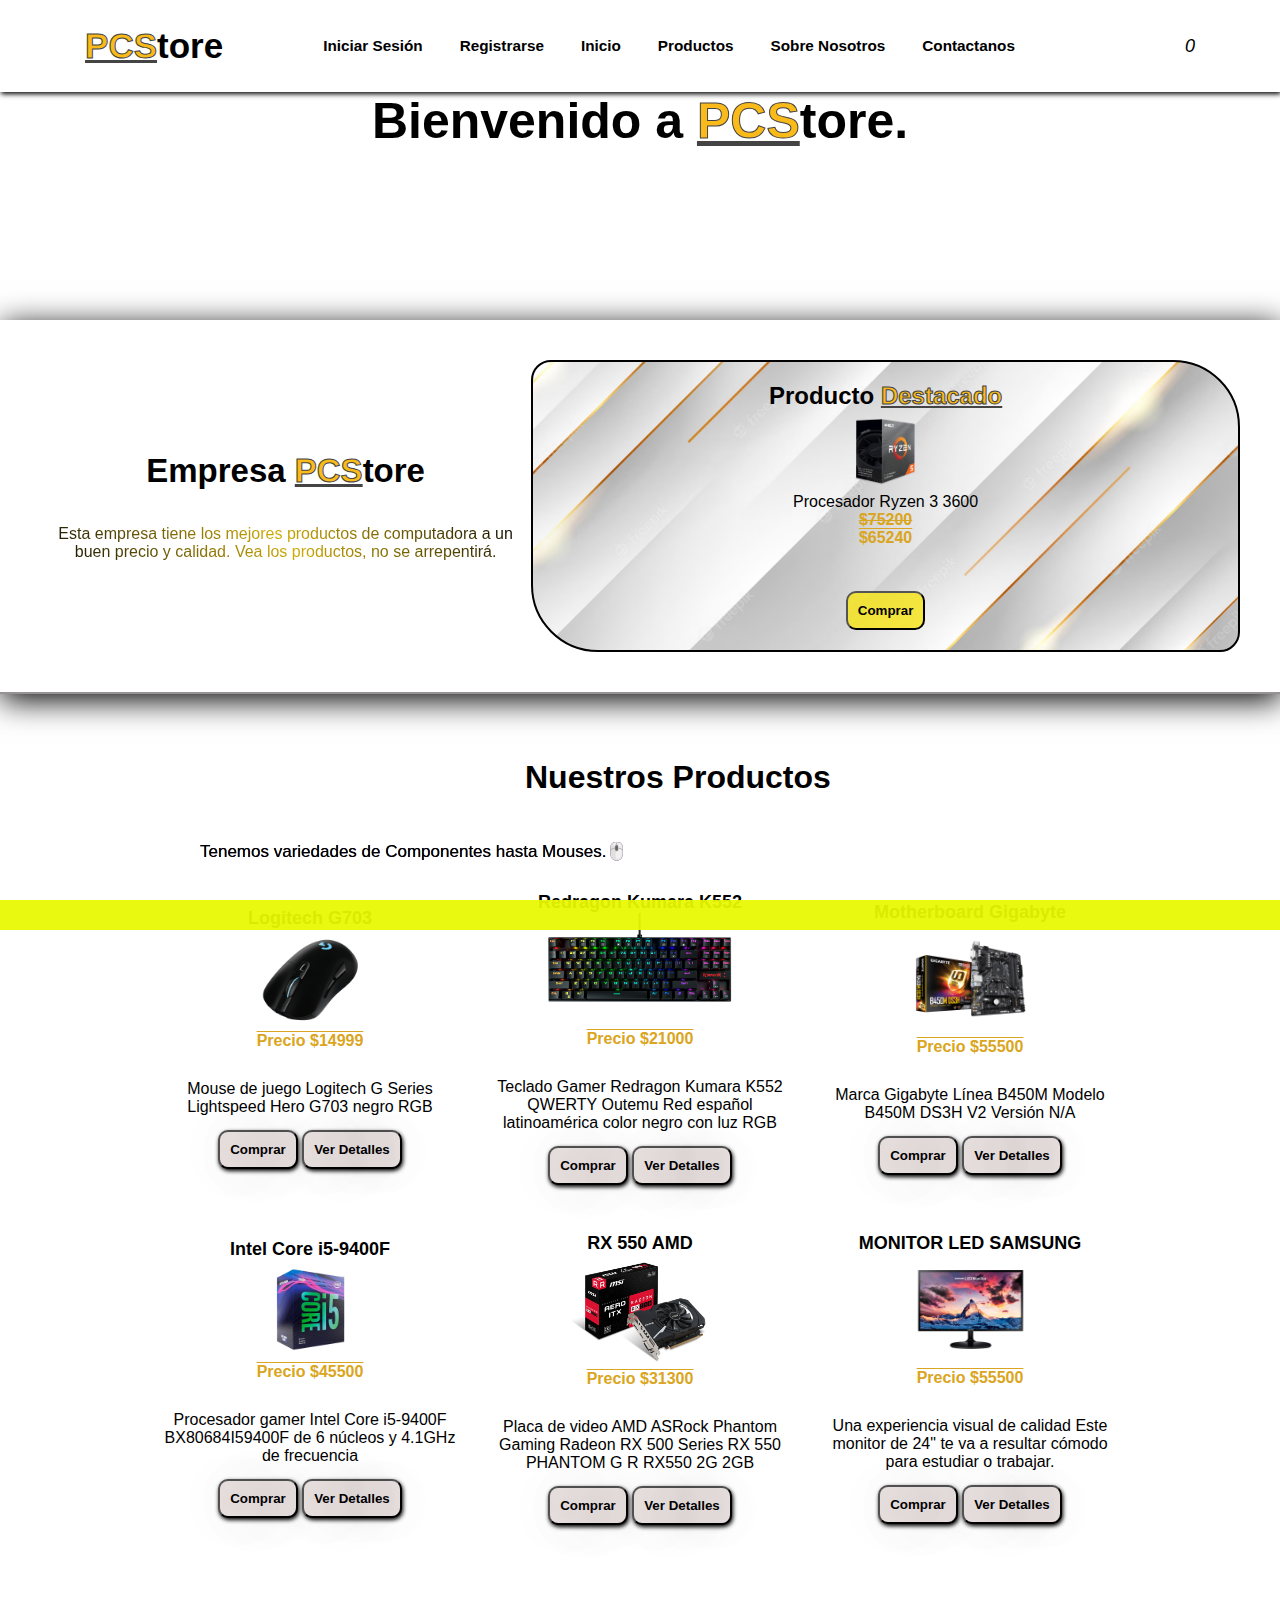
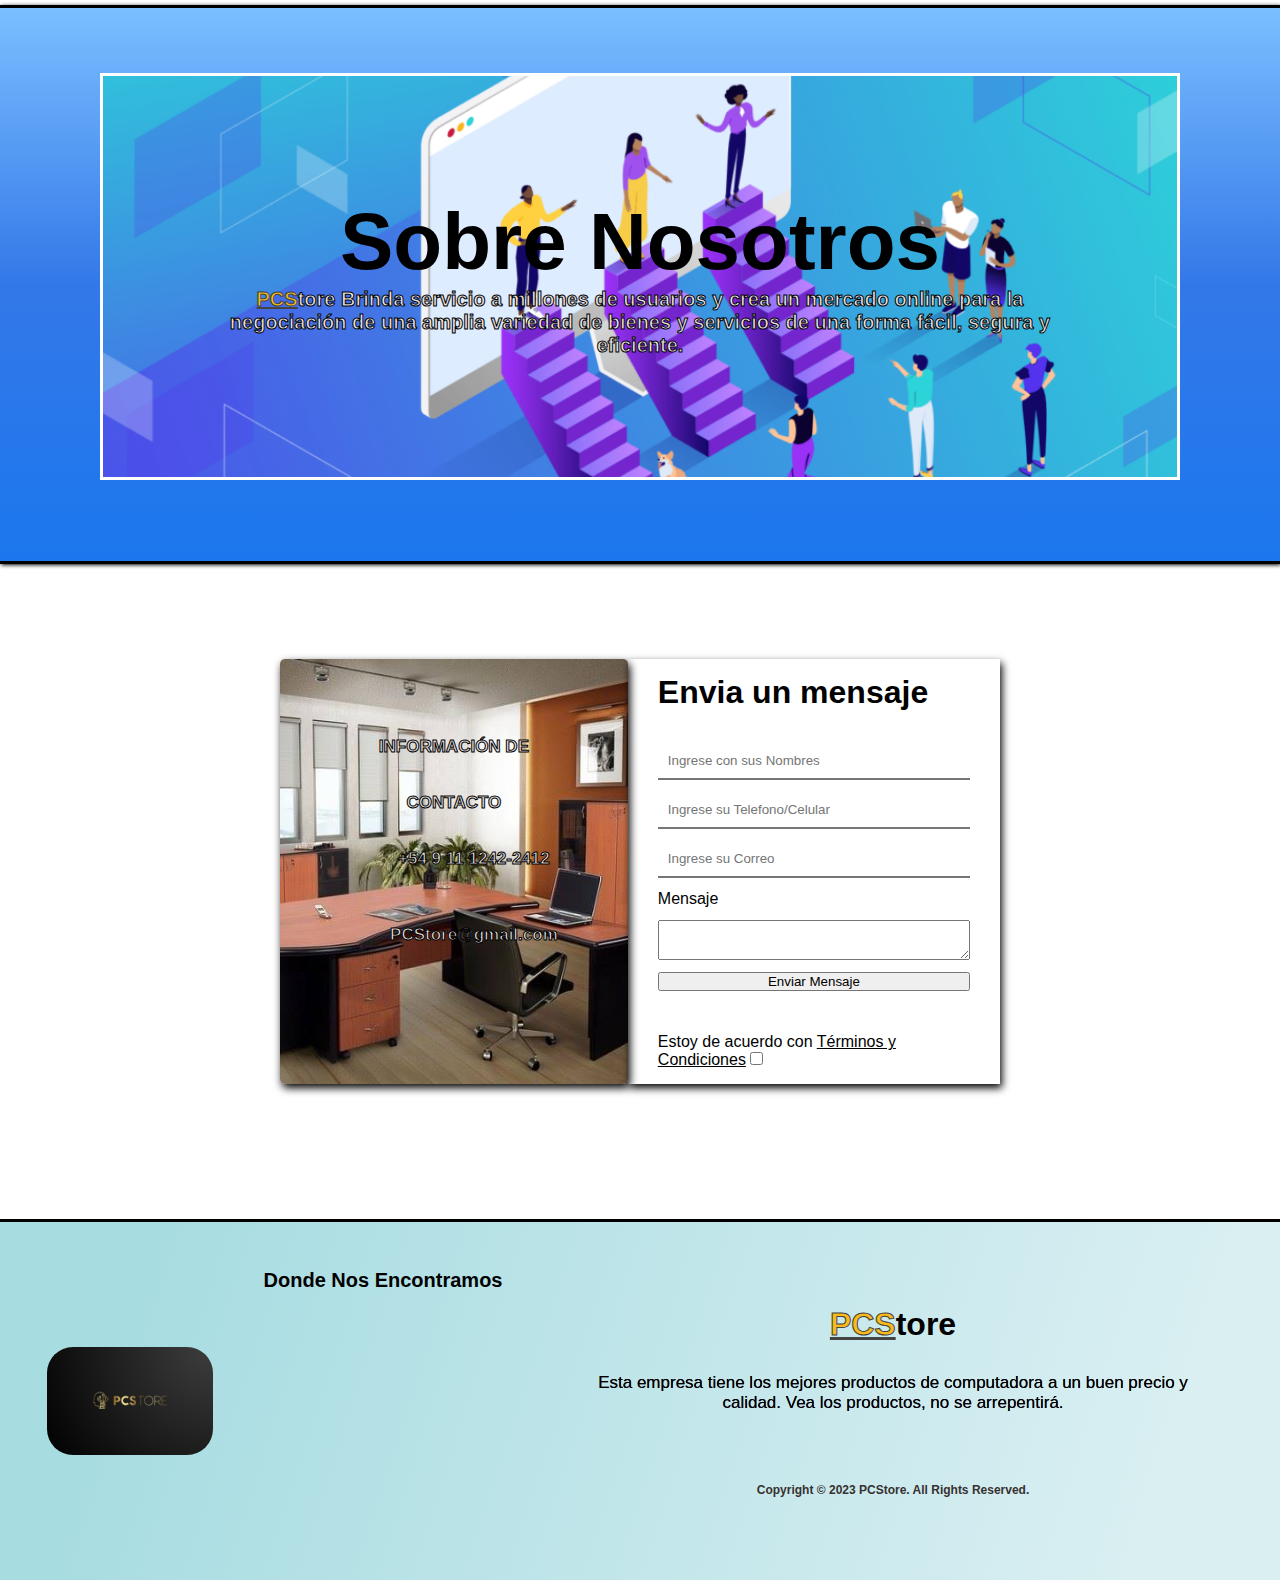
<file: index.html>
<!DOCTYPE html>
<html lang="en">
  <head>
    <meta charset="UTF-8" />
    <meta
      http-equiv="X-UA-Compatible"
      content="IE=edge"
    />
    <meta
      name="viewport"
      content="width=device-width, initial-scale=1.0"
    />
    <title>Proyecto Integrador</title>
    <link
      rel="stylesheet"
      href="/styles.css"
    />
    <link
      rel="stylesheet"
      href="/mediaquery.css"
    />
    <link
      rel="stylesheet"
      href="https://cdnjs.cloudflare.com/ajax/libs/font-awesome/6.2.1/css/all.min.css"
      integrity="sha512-MV7K8+y+gLIBoVD59lQIYicR65iaqukzvf/nwasF0nqhPay5w/9lJmVM2hMDcnK1OnMGCdVK+iQrJ7lzPJQd1w=="
      crossorigin="anonymous"
      referrerpolicy="no-referrer"
    />
  </head>
  <body>
    <header class="container-navbar">
      <div class="container-logo">
        <h2 id="titulo-navbar"><strong>PCS</strong>tore</h2>
      </div>

      <div class="menu-label">
        <img
          src="bars-solid.svg"
          class="icon-menu"
        />
      </div>

      <nav class="navbar">
        <ul class="navbar-list">
          <li>
            <a
              id="a"
              href="iniciosesion.html"
              >Iniciar Sesión</a
            >
          </li>
          <li>
            <a
              id="a"
              href="registro.html"
              >Registrarse</a
            >
          </li>
          <li>
            <a
              id="a"
              href="#"
              >Inicio</a
            >
          </li>
          <li>
            <a
              id="a"
              href="#titulo-productos"
              >Productos</a
            >
          </li>

          <li>
            <a
              id="a"
              href="#sobrenosotros"
              >Sobre Nosotros
            </a>
          </li>
          <li>
            <a
              id="a"
              href="#contactanos"
            >
              Contactanos</a
            >
          </li>
        </ul>
      </nav>

      <div class="cart-label">
        <i
          class="fa-solid fa-cart-shopping"
          id="carrito"
        >
          <div class="cart-bubble">0</div>
        </i>
      </div>
    </header>

    <div class="cart">
      <h1>Tus <strong>Productos</strong></h1>
      <div class="cart-container">
        <!-- <div class="cart-item">
          <img
            src="/monitor.png"
            alt="Imagen de la compra"
          />
          <div class="item-info">
            <h3 class="item-title">NOMBRE</h3>
            <p class="item-price">$---</p>
           </div>
           <div class="item-handler">
            <span
              class="quantity-handler down"
              data-id="ID">-</span>
            <span class="item-quantity">CANTIDAD</span>
            <span
              class="quantity-handler up"
              data-id="ID">+</span>
          </div>
        </div>  -->
      </div>

      <span class="divider"></span>

      <div class="cart-total">
        <p>Total</p>
        <span class="total1">0$</span>
      </div>

      <div class="button-container">
        <button class="btn-buy">Comprar</button>
        <button class="btn-void">vaciar</button>
      </div>
    </div>

    <div class="add-modal">
      <!-- <p>Se agrego al carrito xD</p> -->
    </div>
    <div class="add-modal2">
      <!-- <p>Se agrego al carrito xD</p> -->
    </div>

    <h1 id="titulo">Bienvenido a <strong>PCS</strong>tore.</h1>
    <main class="container-main">
      <section id="hero">
        <div class="container-info">
          <h1 id="empresa">Empresa <strong>PCS</strong>tore</h1>
          <p id="decoracion">
            Esta empresa tiene los mejores productos de computadora a un buen
            precio y calidad. Vea los productos, no se arrepentirá.
          </p>
        </div>
        <div class="container-img">
          <h2>Producto <strong>Destacado</strong></h2>

          <img
            src="/ryzen.webp"
            class="logo2"
          />

          <p class="destacado">Procesador Ryzen 3 3600</p>
          <p id="precio">$75200</p>
          <p class="precio2">$65240</p>

          <button
            class="boton-compra"
            data-id="6"
          >
            Comprar
          </button>
        </div>
      </section>
      <section class="products-container">
        <div class="products">
          <h1 id="titulo-productos">Nuestros Productos</h1>
          <p id="informacion">
            Tenemos variedades de Componentes hasta Mouses.🖱️ 
          </p>
          <div class="container-card">
            <div class="card">
              <div class="contenido">
                <h2 id="centrado">Logitech G703</h2>
                <img
                  src="/Logitech.png"
                  class="producto2"
                />
                <p class="precio2">Precio $14999</p>
                <p>
                  Mouse de juego Logitech G Series Lightspeed Hero G703 negro
                  RGB
                </p>
              </div>
              <div class="container-buttons">
                <button
                  class="boton-compra2"
                  data-id="1"
                >
                  Comprar
                </button>
                <button class="boton-compra3">Ver Detalles</button>
              </div>
            </div>
            <div class="card">
              <div class="contenido2">
                <h2 id="centrado">Redragon Kumara K552</h2>
                <img
                  src="/ESTA-VA-RGB.png"
                  class="producto6"
                />
                <p class="precio2">Precio $21000</p>

                <p>
                  Teclado Gamer Redragon Kumara K552 QWERTY Outemu Red español
                  latinoamérica color negro con luz RGB
                </p>
              </div>
              <div class="container-buttons">
                <button
                  class="boton-compra2"
                  data-id="2"
                >
                  Comprar
                </button>
                <button class="boton-compra3">Ver Detalles</button>
              </div>
            </div>

            <div class="card">
              <div class="contenido3">
                <h2 id="centrado">Motherboard Gigabyte</h2>
                <img
                  src="/mother.png"
                  class="producto3"
                />
                <p class="precio2">Precio $55500</p>

                <p id="parrafo">
                  Marca Gigabyte Línea B450M Modelo B450M DS3H V2 Versión N/A
                </p>
              </div>
              <div class="container-buttons">
                <button
                  class="boton-compra2"
                  data-id="3"
                >
                  Comprar
                </button>
                <button class="boton-compra3">Ver Detalles</button>
              </div>
            </div>
          </div>
          <div class="container-card2">
            <div class="card">
              <div class="contenido">
                <h2 id="centrado">Intel Core i5-9400F</h2>
                <img
                  src="/processador_intel_core_i5_9100f_2_90ghz_9mb_cache_bx80684i59400f_101523_1_d61dfcee451b43e881e1c67b81c5dcee.webp"
                  class="producto2"
                />
                <p class="precio2">Precio $45500</p>

                <p>
                  Procesador gamer Intel Core i5-9400F BX80684I59400F de 6
                  núcleos y 4.1GHz de frecuencia
                </p>
              </div>
              <div class="container-buttons">
                <button
                  class="boton-compra2"
                  data-id="4"
                >
                  Comprar
                </button>
                <button class="boton-compra3">Ver Detalles</button>
              </div>
            </div>
            <div class="card">
              <div class="contenido2">
                <h2 id="centrado">RX 550 AMD</h2>

                <img
                  src="/RX550.png"
                  class="producto"
                />
                <p class="precio2">Precio $31300</p>

                <p>
                  Placa de video AMD ASRock Phantom Gaming Radeon RX 500 Series
                  RX 550 PHANTOM G R RX550 2G 2GB
                </p>
              </div>
              <div class="container-buttons">
                <button
                  class="boton-compra2"
                  data-id="5"
                >
                  Comprar
                </button>
                <button class="boton-compra3">Ver Detalles</button>
              </div>
            </div>

            <div class="card">
              <div class="contenido3">
                <h2 id="centrado">MONITOR LED SAMSUNG</h2>
                <img
                  src="/monitor.png"
                  class="producto3"
                />
                <p class="precio2">Precio $55500</p>

                <p id="parrafo">
                  Una experiencia visual de calidad Este monitor de 24" te va a
                  resultar cómodo para estudiar o trabajar.
                </p>
              </div>
              <div class="container-buttons">
                <button
                  class="boton-compra2"
                  data-id="6"
                >
                  Comprar
                </button>
                <button class="boton-compra3">Ver Detalles</button>
              </div>
            </div>
          </div>
        </div>
      </section>
      <section id="sobrenosotros">
        <div class="container-info2">
          <h1>Sobre Nosotros</h1>

          <p id="texto">
            <strong>PCS</strong>tore Brinda servicio a millones de usuarios y
            crea un mercado online para la negociación de una amplia variedad de
            bienes y servicios de una forma fácil, segura y eficiente.
          </p>
        </div>
      </section>

      <section id="contactanos">
        <div class="container-contactanos">
          <h1 id="informacion-contacto">INFORMACIÓN DE CONTACTO</h1>
          <h3 id="informacion-contacto">+54 9 11 1242-2412</h3>
          <h3 id="informacion-contacto">PCStore@gmail.com</h3>
        </div>
        <div class="formulario">
          <h1 id="titulo_formulario">Envia un mensaje</h1>
          <input
            class="recuadros"
            type="text"
            name="nombres"
            id="nombres"
            placeholder="Ingrese con sus Nombres"
          />
          <input
            class="recuadros"
            type="text"
            name="telefono/celular"
            id="telefono/celular"
            placeholder="Ingrese su Telefono/Celular"
          />
          <input
            class="recuadros"
            type="text"
            name="correo"
            id="correo"
            placeholder="Ingrese su Correo"
          />

          <label for="mensaje">Mensaje </label>
          <textarea id="mensaje"></textarea>
          <input
            type="button"
            value="Enviar Mensaje"
            id="btnSend"
          />

          <p id="terminos_condiciones">
            Estoy de acuerdo con
            <a
              id="#"
              href="#"
              >Términos y Condiciones</a
            >
            <input
              type="checkbox"
              id="menu-toggle2"
            />
          </p>
        </div>
      </section>
      <footer class="container-footer">
        <img
          src="/logo.jpg"
          class="logo3"
        />
        <div class="container-mapa">
          <h2 id="titulo-mapa">Donde Nos Encontramos</h2>
          <iframe
            class="mapa"
            src="https://www.google.com/maps/embed?pb=!1m18!1m12!1m3!1d3283.2105857936717!2d-58.5138643849471!3d-34.624118280454105!2m3!1f0!2f0!3f0!3m2!1i1024!2i768!4f13.1!3m3!1m2!1s0x95bcc82d9d0b7425%3A0x1b69795d5c1441f6!2zUGl6emVyw61hIEVsIEZvcnTDrW4!5e0!3m2!1ses!2sar!4v1675338376593!5m2!1ses!2sar"
            width="300"
            height="150"
            style="border: 0"
            allowfullscreen=""
            loading="lazy"
            referrerpolicy="no-referrer-when-downgrade"
          ></iframe>
        </div>
        <div class="box">
          <h1><strong>PCS</strong>tore</h1>
          <p id="informacion">
            Esta empresa tiene los mejores productos de computadora a un buen
            precio y calidad. Vea los productos, no se arrepentirá.
          </p>

          <ul class="sociales">
            <li>
              <a
                href=""
                class="fa fa-brands fa-google"
              ></a>
            </li>
            <li>
              <a
                href=""
                class="fab fa-facebook-f"
              ></a>
            </li>
            <li>
              <a
                href=""
                class="fa-brands fa-twitter"
              ></a>
            </li>
            <li>
              <a
                href=""
                class="fa-brands fa-youtube"
              ></a>
            </li>
            <li>
              <a
                href=""
                class="fa fa-linkedin-square"
              ></a>
            </li>
          </ul>
          <p id="copy">Copyright © 2023 PCStore. All Rights Reserved.</p>
        </div>
      </footer>
      <script src="index.js"></script>
    </main>
  </body>
</html>
</file>
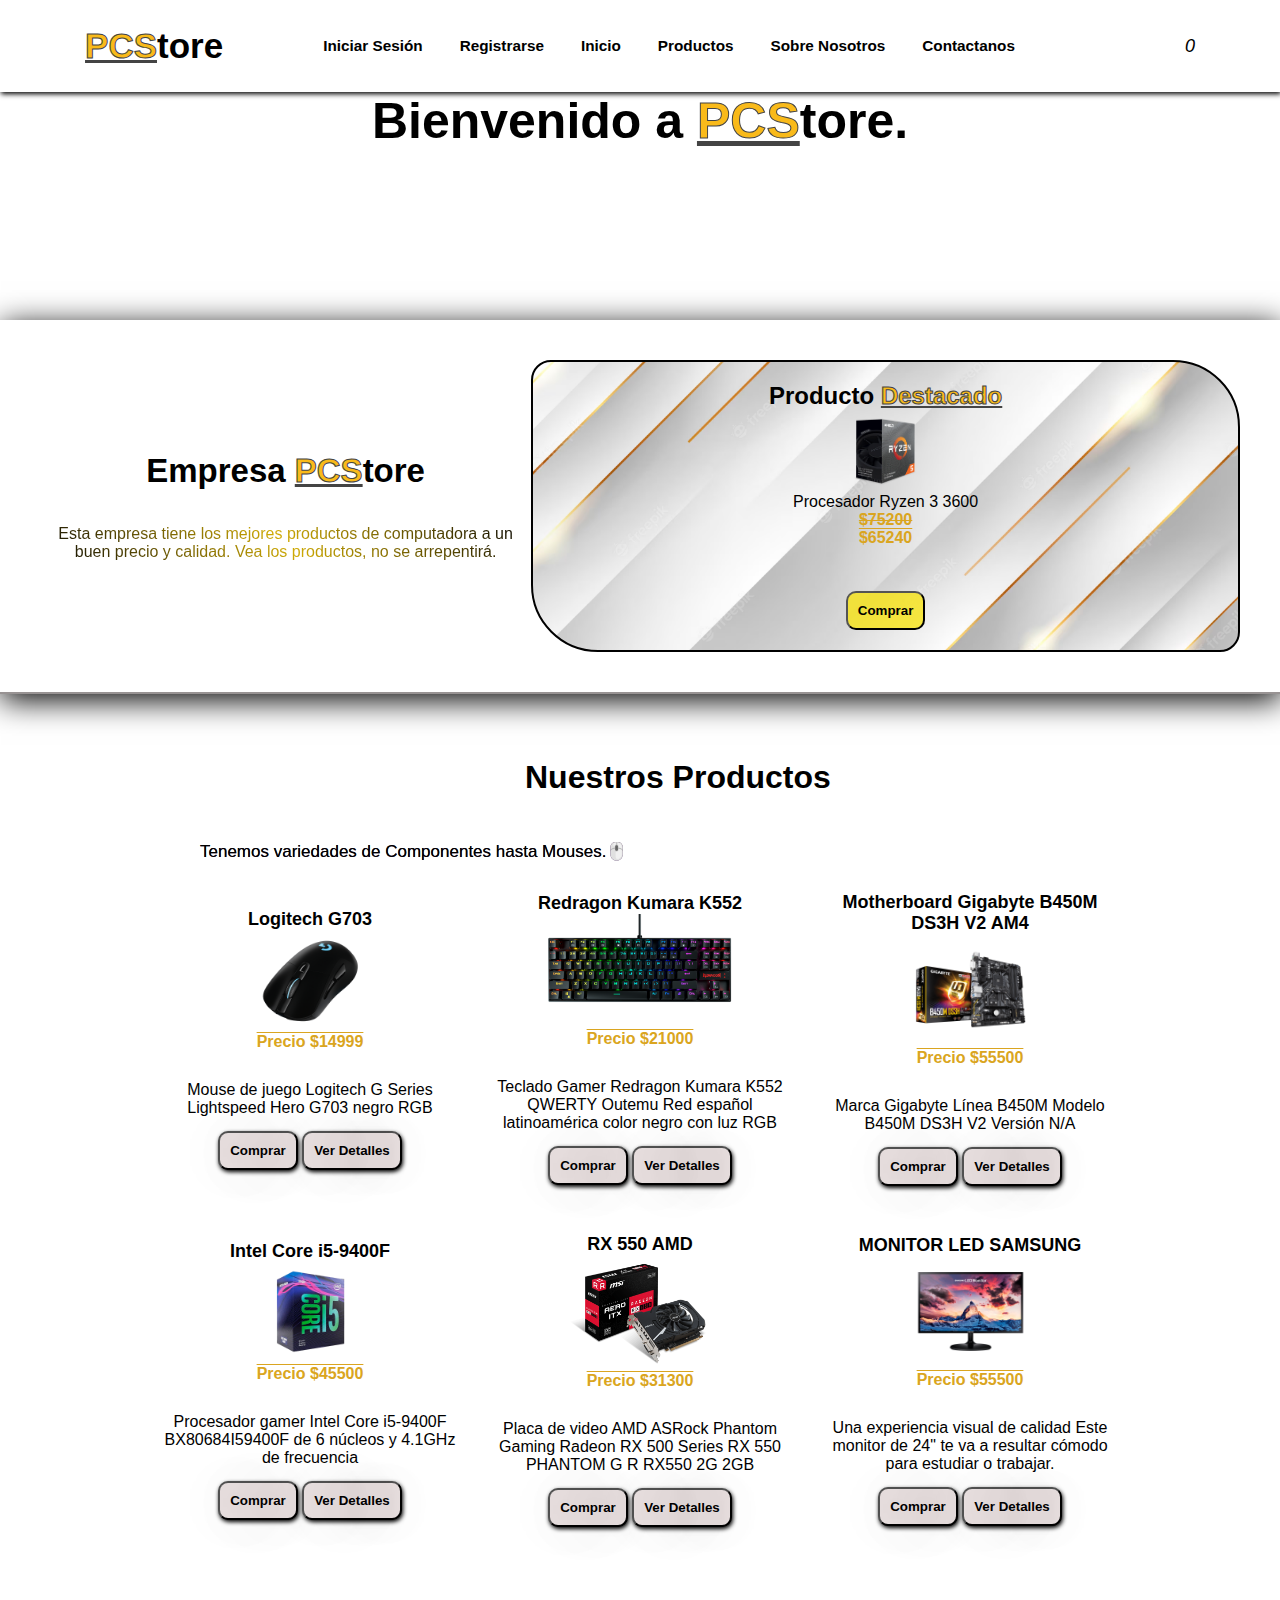
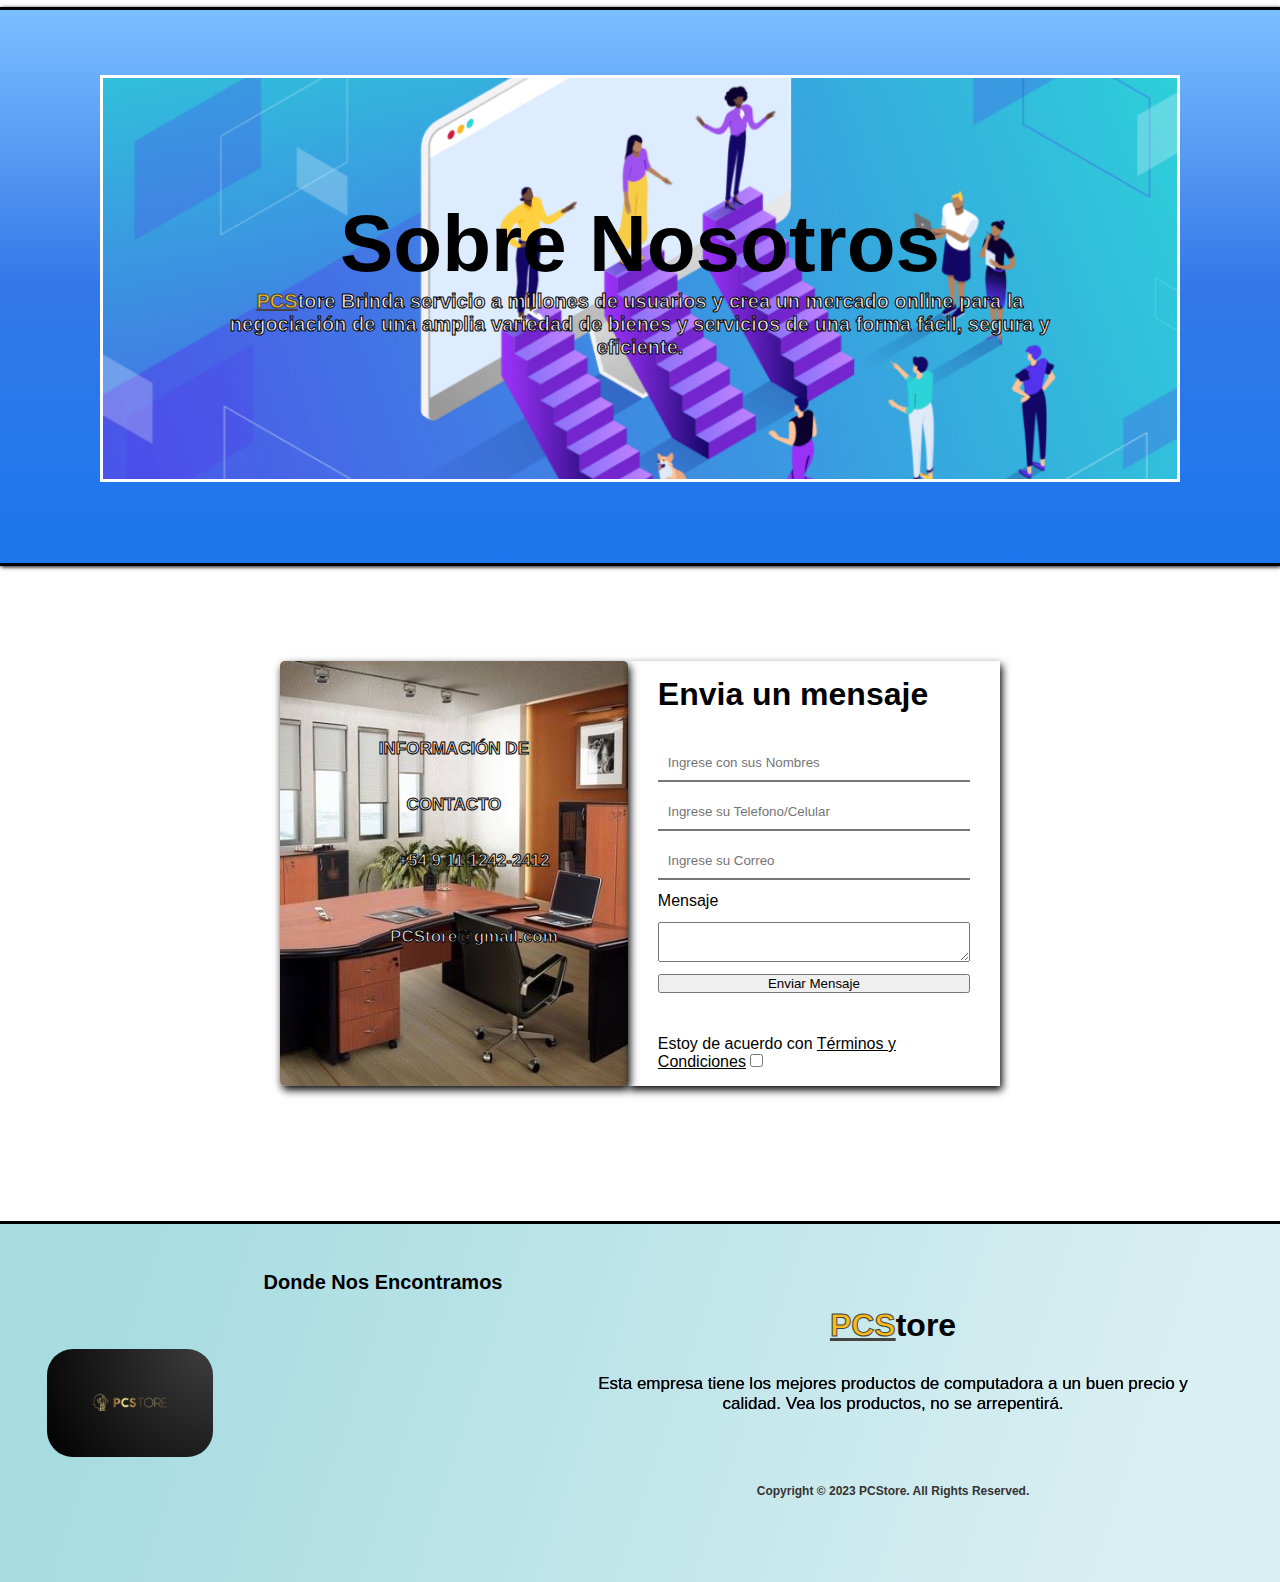
<file: copia- integrador/index.html>
<!DOCTYPE html>
<html lang="en">
  <head>
    <meta charset="UTF-8" />
    <meta
      http-equiv="X-UA-Compatible"
      content="IE=edge"
    />
    <meta
      name="viewport"
      content="width=device-width, initial-scale=1.0"
    />
    <title>Proyecto Integrador</title>
    <link
      rel="stylesheet"
      href="/styles.css"
    />
    <link
      rel="stylesheet"
      href="/mediaquery.css"
    />
    <link
      rel="stylesheet"
      href="https://cdnjs.cloudflare.com/ajax/libs/font-awesome/6.2.1/css/all.min.css"
      integrity="sha512-MV7K8+y+gLIBoVD59lQIYicR65iaqukzvf/nwasF0nqhPay5w/9lJmVM2hMDcnK1OnMGCdVK+iQrJ7lzPJQd1w=="
      crossorigin="anonymous"
      referrerpolicy="no-referrer"
    />
  </head>
  <body>
    <header class="container-navbar">
      <div class="container-logo">
        <h2 id="titulo-navbar"><strong>PCS</strong>tore</h2>
      </div>

      <div class="menu-label">
        <img
          src="bars-solid.svg"
          class="icon-menu"
        />
      </div>

      <nav class="navbar">
        <ul class="navbar-list">
          <li>
            <a
              id="a"
              href="iniciosesion.html"
              >Iniciar Sesión</a
            >
          </li>
          <li>
            <a
              id="a"
              href="registro.html"
              >Registrarse</a
            >
          </li>
          <li>
            <a
              id="a"
              href="#"
              >Inicio</a
            >
          </li>
          <li>
            <a
              id="a"
              href="#titulo-productos"
              >Productos</a
            >
          </li>

          <li>
            <a
              id="a"
              href="#sobrenosotros"
              >Sobre Nosotros
            </a>
          </li>
          <li>
            <a
              id="a"
              href="#contactanos"
            >
              Contactanos</a
            >
          </li>
        </ul>
      </nav>

      <div class="cart-label">
        <i
          class="fa-solid fa-cart-shopping"
          id="carrito"
        >
          <div class="cart-bubble">0</div>
        </i>
      </div>
    </header>

    <div class="cart">
      <h1>Tus <strong>Productos</strong></h1>
      <div class="cart-container">
        <!-- <div class="cart-item">
          <img
            src="/monitor.png"
            alt="Imagen de la compra"
          />
          <div class="item-info">
            <h3 class="item-title">NOMBRE</h3>
            <p class="item-price">$---</p>
           </div>
           <div class="item-handler">
            <span
              class="quantity-handler down"
              data-id="ID">-</span>
            <span class="item-quantity">Cantidad</span>
            <span
              class="quantity-handler up"
              data-id="ID">+</span>
          </div>
        </div>  -->
      </div> 
      

      <span class="divider"></span>

      <div class="cart-total">
        <p>Total</p>
        <span class="total">100$</span>
      </div>
      <button class="btn-buy">Comprar</button>
     
    </div>


    <h1 id="titulo">Bienvenido a <strong>PCS</strong>tore.</h1>
    <main class="container-main">
      <section id="hero">
        <div class="container-info">
          <h1 id="empresa">Empresa <strong>PCS</strong>tore</h1>
          <p id="decoracion">
            Esta empresa tiene los mejores productos de computadora a un buen
            precio y calidad. Vea los productos, no se arrepentirá.
          </p>
        </div>
        <div class="container-img">
          <h2>Producto <strong>Destacado</strong></h2>
          <img
            src="/ryzen.webp"
            class="logo2"
          />
          <p>Procesador Ryzen 3 3600</p>
          <p id="precio">$75200</p>
          <p class="precio2">$65240</p>

          <button class="boton-compra">Comprar</button>
        </div>
      </section>
      <section class="products-container">
        <div class="products">
          <h1 id="titulo-productos">Nuestros Productos</h1>
          <p id="informacion">
            Tenemos variedades de Componentes hasta Mouses.🖱️ 
          </p>
          <div class="container-card">
            <div class="card">
              <div class="contenido">
                <h2 id="centrado">Logitech G703</h2>
                <img
                  src="/Logitech.png"
                  class="producto2"
                />
                <p class="precio2">Precio $14999</p>
                <p>
                  Mouse de juego Logitech G Series Lightspeed Hero G703 negro
                  RGB
                </p>
              </div>
              <div class="container-buttons">
                <button class="boton-compra2" data-id="1">Comprar</button>
                <button class="boton-compra3">Ver Detalles</button>
              </div>
            </div>
            <div class="card">
              <div class="contenido2">
                <h2 id="centrado">Redragon Kumara K552</h2>
                <img
                  src="/ESTA-VA-RGB.png"
                  class="producto6"
                />
                <p class="precio2">Precio $21000</p>

                <p>
                  Teclado Gamer Redragon Kumara K552 QWERTY Outemu Red español
                  latinoamérica color negro con luz RGB
                </p>
              </div>
              <div class="container-buttons">
                <button class="boton-compra2" data-id="2">Comprar</button>
                <button class="boton-compra3">Ver Detalles</button>
              </div>
            </div>

            <div class="card">
              <div class="contenido3">
                <h2 id="centrado">Motherboard Gigabyte B450M DS3H V2 AM4</h2>
                <img
                  src="/mother.png"
                  class="producto3"
                />
                <p class="precio2">Precio $55500</p>

                <p id="parrafo">
                  Marca Gigabyte Línea B450M Modelo B450M DS3H V2 Versión N/A
                </p>
              </div>
              <div class="container-buttons">
                <button class="boton-compra2" data-id="3">Comprar</button>
                <button class="boton-compra3">Ver Detalles</button>
              </div>
            </div>
          </div>
          <div class="container-card2">
            <div class="card">
              <div class="contenido">
                <h2 id="centrado">Intel Core i5-9400F</h2>
                <img
                  src="/processador_intel_core_i5_9100f_2_90ghz_9mb_cache_bx80684i59400f_101523_1_d61dfcee451b43e881e1c67b81c5dcee.webp"
                  class="producto2"
                />
                <p class="precio2">Precio $45500</p>

                <p>
                  Procesador gamer Intel Core i5-9400F BX80684I59400F de 6
                  núcleos y 4.1GHz de frecuencia
                </p>
              </div>
              <div class="container-buttons">
                <button class="boton-compra2" data-id="4">Comprar</button>
                <button class="boton-compra3">Ver Detalles</button>
              </div>
            </div>
            <div class="card">
              <div class="contenido2">
                <h2 id="centrado">RX 550 AMD</h2>

                <img
                  src="/RX550.png"
                  class="producto"
                />
                <p class="precio2">Precio $31300</p>

                <p>
                  Placa de video AMD ASRock Phantom Gaming Radeon RX 500 Series
                  RX 550 PHANTOM G R RX550 2G 2GB
                </p>
              </div>
              <div class="container-buttons">
                <button class="boton-compra2" data-id="5">Comprar</button>
                <button class="boton-compra3">Ver Detalles</button>
              </div>
            </div>

            <div class="card">
              <div class="contenido3">
                <h2 id="centrado">MONITOR LED SAMSUNG</h2>
                <img
                  src="/monitor.png"
                  class="producto3"
                />
                <p class="precio2">Precio $55500</p>

                <p id="parrafo">
                  Una experiencia visual de calidad Este monitor de 24" te va a
                  resultar cómodo para estudiar o trabajar.
                </p>
              </div>
              <div class="container-buttons">
                <button class="boton-compra2" data-id="6">Comprar</button>
                <button class="boton-compra3">Ver Detalles</button>
              </div>
            </div>
          </div>
        </div>
      </section>
      <section id="sobrenosotros">
        <div class="container-info2">
          <h1>Sobre Nosotros</h1>

          <p id="texto">
            <strong>PCS</strong>tore Brinda servicio a millones de usuarios y
            crea un mercado online para la negociación de una amplia variedad de
            bienes y servicios de una forma fácil, segura y eficiente.
          </p>
        </div>
      </section>

      <section id="contactanos">
        <div class="container-contactanos">
          <h1 id="informacion-contacto">INFORMACIÓN DE CONTACTO</h1>
          <h3 id="informacion-contacto">+54 9 11 1242-2412</h3>
          <h3 id="informacion-contacto">PCStore@gmail.com</h3>
        </div>
        <div class="formulario">
          <h1 id="titulo_formulario">Envia un mensaje</h1>
          <input
            class="recuadros"
            type="text"
            name="nombres"
            id="nombres"
            placeholder="Ingrese con sus Nombres"
          />
          <input
            class="recuadros"
            type="text"
            name="telefono/celular"
            id="telefono/celular"
            placeholder="Ingrese su Telefono/Celular"
          />
          <input
            class="recuadros"
            type="text"
            name="correo"
            id="correo"
            placeholder="Ingrese su Correo"
          />

          <label for="mensaje">Mensaje </label>
          <textarea id="mensaje"></textarea>
          <input
            type="button"
            value="Enviar Mensaje"
            id="btnSend"
          />

          <p id="terminos_condiciones">
            Estoy de acuerdo con
            <a
              id="#"
              href="#"
              >Términos y Condiciones</a
            >
            <input
              type="checkbox"
              id="menu-toggle2"
            />
          </p>
        </div>
      </section>
      <footer class="container-footer">
        <img
          src="/logo.jpg"
          class="logo3"
        />
        <div class="container-mapa">
          <h2 id="titulo-mapa">Donde Nos Encontramos</h2>
          <iframe
            class="mapa"
            src="https://www.google.com/maps/embed?pb=!1m18!1m12!1m3!1d3283.2105857936717!2d-58.5138643849471!3d-34.624118280454105!2m3!1f0!2f0!3f0!3m2!1i1024!2i768!4f13.1!3m3!1m2!1s0x95bcc82d9d0b7425%3A0x1b69795d5c1441f6!2zUGl6emVyw61hIEVsIEZvcnTDrW4!5e0!3m2!1ses!2sar!4v1675338376593!5m2!1ses!2sar"
            width="300"
            height="150"
            style="border: 0"
            allowfullscreen=""
            loading="lazy"
            referrerpolicy="no-referrer-when-downgrade"
          ></iframe>
        </div>
        <div class="box">
          <h1><strong>PCS</strong>tore</h1>
          <p id="informacion">
            Esta empresa tiene los mejores productos de computadora a un buen
            precio y calidad. Vea los productos, no se arrepentirá.
          </p>

          <ul class="sociales">
            <li>
              <a
                href=""
                class="fa fa-brands fa-google"
              ></a>
            </li>
            <li>
              <a
                href=""
                class="fab fa-facebook-f"
              ></a>
            </li>
            <li>
              <a
                href=""
                class="fa-brands fa-twitter"
              ></a>
            </li>
            <li>
              <a
                href=""
                class="fa-brands fa-youtube"
              ></a>
            </li>
            <li>
              <a
                href=""
                class="fa fa-linkedin-square"
              ></a>
            </li>
          </ul>
          <p id="copy">Copyright © 2023 PCStore. All Rights Reserved.</p>
        </div>
      </footer>
      <script src="index.js"></script>
    </main>
  </body>
</html>
</file>
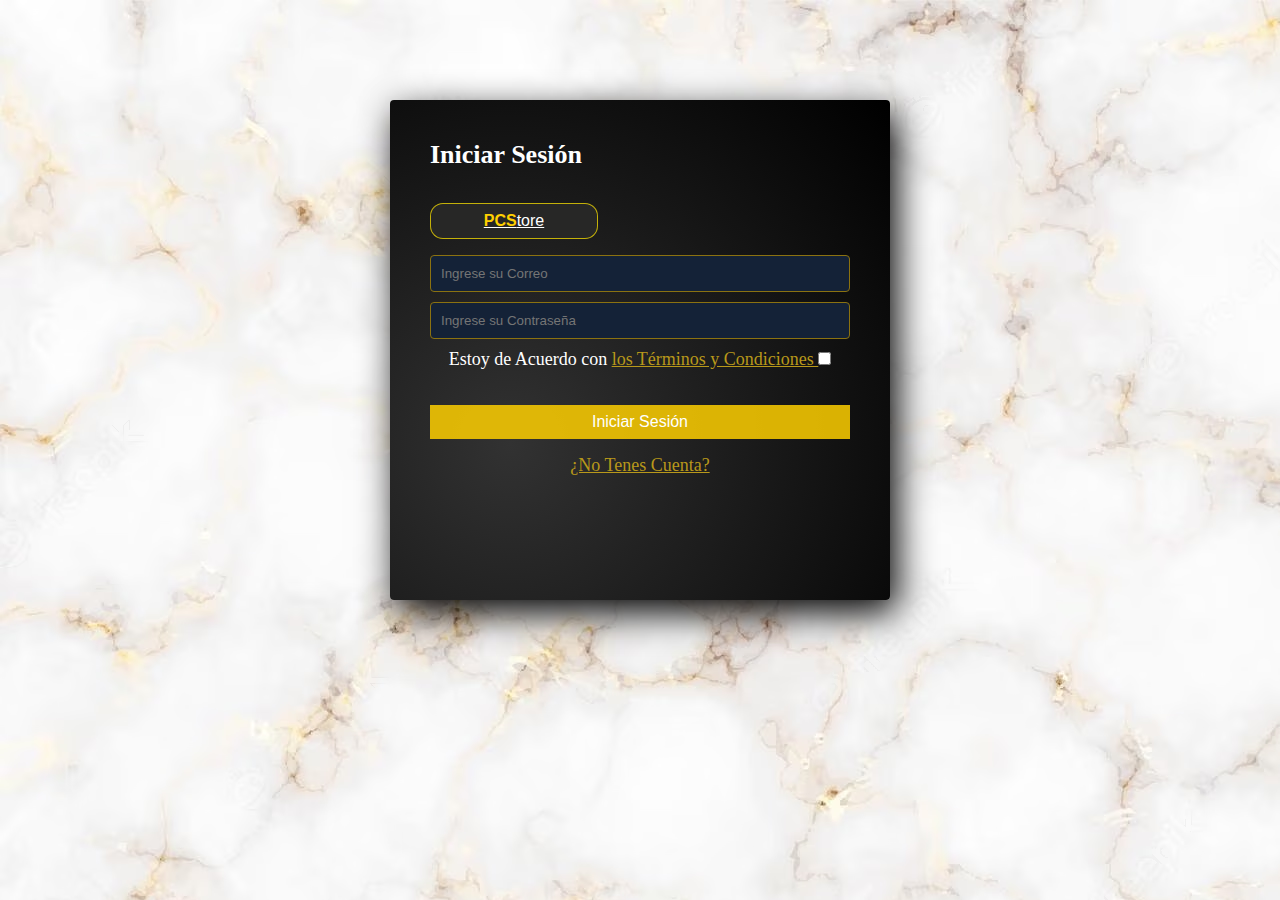
<file: iniciosesion.html>
<!DOCTYPE html>
<html lang="en">
    <head>
        <meta charset="UTF-8" />
        <meta http-equiv="X-UA-Compatible" content="IE=edge" />
        <meta name="viewport" content="width=device-width, initial-scale=1.0" />
        <link rel="stylesheet" href="/registro-login.css" />
        <title>Document</title>
    </head>
    <body>
        <section class="form-register">
            <h4>Iniciar Sesión</h4>
            <button class="botons2">
                <a id="acolor" href="index.html"> <strong>PCS</strong>tore</a>
            </button>

            <input
                class="controls"
                type="email"
                name="correo"
                id="correo"
                placeholder="Ingrese su Correo"
            />
            <input
                class="controls"
                type="password"
                name="contraseña"
                id="contraseña"
                placeholder="Ingrese su Contraseña"
            />
            <p>
                Estoy de Acuerdo con
                <a href="#"> los Términos y Condiciones </a>
                <input type="checkbox" id="menu-toggle" />

            </p>
            <input class="botons" type="submit" value="Iniciar Sesión" />
            <p id="login"><a href="registro.html">¿No Tenes Cuenta?</a></p>
        </section>
    </body>
</html>
</file>
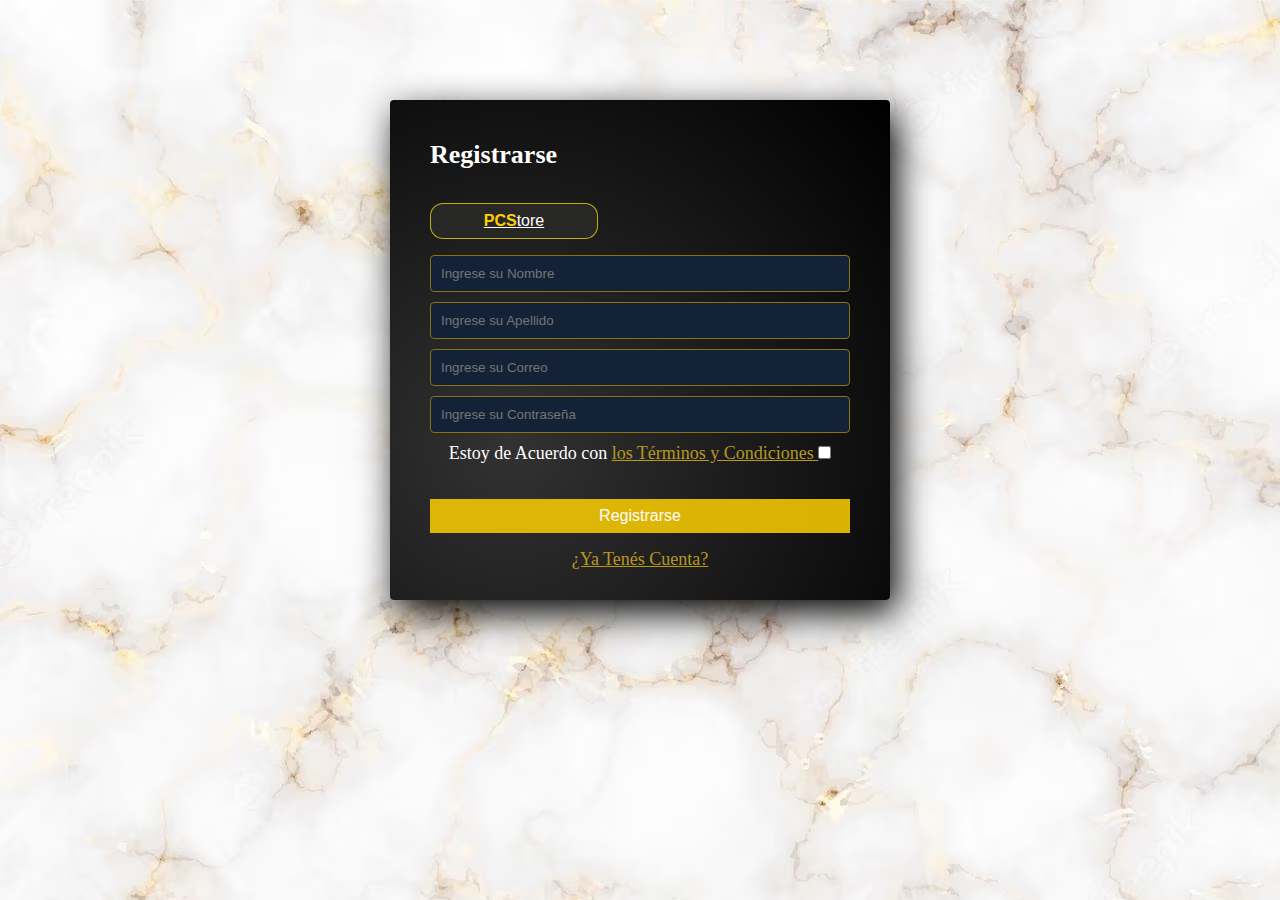
<file: registro.html>
<!DOCTYPE html>
<html lang="en">
    <head>
        <meta charset="UTF-8" />
        <meta http-equiv="X-UA-Compatible" content="IE=edge" />
        <meta name="viewport" content="width=device-width, initial-scale=1.0" />
        <link rel="stylesheet" href="/registro-login.css" />
        <title>Document</title>
    </head>
    <body>
        <section class="form-register">
            <h4>Registrarse</h4>
            <button class="botons2">
                <a id="acolor" href="index.html"> <strong>PCS</strong>tore</a>
            </button>
            <input
                class="controls"
                type="text"
                name="nombres"
                id="nombres"
                placeholder="Ingrese su Nombre"
            />
            <input
                class="controls"
                type="text"
                name="apellidos"
                id="apellidos"
                placeholder="Ingrese su Apellido"
            />
            <input
                class="controls"
                type="email"
                name="correo"
                id="correo"
                placeholder="Ingrese su Correo"
            />
            <input
                class="controls"
                type="password"
                name="contraseña"
                id="contraseña"
                placeholder="Ingrese su Contraseña"
            />
            <p>
                Estoy de Acuerdo con
                <a href="#"> los Términos y Condiciones </a>
                <input type="checkbox" id="menu-toggle" />
            </p>
            <input class="botons" type="submit" value="Registrarse" />
            <p id="login"><a href="iniciosesion.html">¿Ya Tenés Cuenta?</a></p>
        </section>
    </body>
</html>
</file>
<file: styles.css>
* {
  margin: 0;
  padding: 0;
  box-sizing: border-box;
  font-family: "Poppins", sans-serif;
 
  list-style-type: none;
}
html {
  scroll-behavior: smooth;
}

header {
  display: flex;
  text-align: center;
  align-items: center;
  justify-content: space-around;
  padding: 26px 60px;
  box-shadow: 1px 2px 5px;
  top: 0;
  z-index: 1;
}

a {
  color: inherit;
}

.container-navbar {
  display: flex;
  font-size: 17px;
}
.navbar {
  display: flex;
}

.navbar-list {
  display: flex;
  gap: 37px;
  align-items: center;
  text-align: center;
  font: bold 90% monospace;
  width: 100%;
  margin-right: 120px;
}

.icon-menu {
  display: none;
  width: 40px;
  transition: all 500ms ease;
  cursor: pointer;
}

.icon-menu:hover {
  transform: translateY(-7%);
}

#carrito {
  display: flex;
  flex-direction: column-reverse;
  cursor: pointer;
  font-size: 20px;
}

/*Contenido de la card */

.cart {
  

  text-align: center;
  align-items: center;
  display: flex;
  flex-direction: column;
  margin-bottom: 20px;
  z-index: 2;
  position: absolute;
  width: 40%;
  margin-inline-start: 350px;
  transform: translate(-800%);
  transition: all 500ms ease;
  border: 3px solid black;
  box-shadow: #e5f411 0px 0px 0px 3px;
  border-radius: 10px 20px;
  border: 1px solid black;
  border-top: none;
  background-color: rgb(247, 244, 244);
}



.cart-total {
  display: flex;
  text-align: center;
  align-items: center;
  letter-spacing: 1px;
  margin-top: 20px;
}

.cart-bubble {

  font-size: 18px;
  

}

.total1 {
  margin-left: 4px;
}

.btn-buy {
  background-color: rgb(248, 228, 10);
  padding: 10px;
  font-weight: 700;
  cursor: pointer;
  transition: all 400ms ease;
  margin-top: 14px;
  border-radius: 10px;
  align-items: center;
  justify-content: center;
  text-align: center;

}

.button-container {
  display: flex;
  gap: 20px;
}

.btn-void {
  background-color: rgb(248, 228, 10);
  padding: 10px;
  font-weight: 700;
  cursor: pointer;
  transition: all 400ms ease;
  margin-top: 14px;
  border-radius: 10px;
  align-items: center;
  justify-content: center;
  text-align: center;
}

.btn-delete {
  background-color: rgb(248, 228, 10);
  padding: 10px;
  font-weight: 700;
  cursor: pointer;
  transition: all 400ms ease;
  margin-top: 14px;
  border-radius: 10px;
  align-items: center;
  justify-content: center;
  text-align: center;
}

/*Toggle del carro y sus respectivos efectos */

.open-cart {
  transform: translate(0%);
  transition: all 1s cubic-bezier(0.075, 0.82, 0.165, 1);
}

#a {
  transition: all 150ms ease-in-out;
  text-decoration: none;
}
#a:hover {
  color: rgb(240, 187, 30);
}
.container-logo {
  gap: 20px;
  display: flex;
  align-items: center;
  object-fit: contain;
}

#titulo-navbar {
  font-size: 35px;
}

.logo {
  border-radius: 14px;

  max-width: 80px;
}
.logo2 {
  border-radius: 10px;
  width: 20%;
  position: relative;
}

/* Modificacion del titulo ("Bienvenidos a PCSTORE" */
#titulo {
  padding: 0px 0px 170px;
  text-align: center;
  font-size: 50px;
}
#empresa {
  font-size: 33px;
  margin-bottom: 35px;
}

/* Modificacion del container-info */

#hero {
  padding: 100px 260px;
  align-items: center;
  text-align: center;
  width: 100%;
  display: flex;
  border-bottom: 2px solid rgb(152, 147, 147);
  box-shadow: 1px 6px 30px;
  border-radius: 600px 190px 500px 600px 1000px;
  padding: 40px;
  margin-bottom: 50px;
}

.container-img {
  background-position: center center;
  text-align: center;
  background-repeat: no-repeat;
  background-size: cover;
  background-image: url(/imagenx.png);
  border-radius: 20px 67px;
  padding: 20px 1px;
  border: 2px solid black;
}

#precio {
  color: goldenrod;
  font-weight: 800;
  text-decoration: line-through;
  text-align: center;
  justify-content: center;
  align-items: center;
}

.precio2 {
  color: goldenrod;
  font-weight: 800;
  text-decoration: overline;
  text-align: center;
  justify-content: center;
  align-items: center;
  margin-bottom: 30px;
}

.boton-compra {
  background-color: rgba(248, 228, 10, 0.763);
  padding: 10px;
  font-weight: 700;
  cursor: pointer;
  transition: all 400ms ease;
  margin-top: 14px;
  border-radius: 10px;
  align-items: center;
  justify-content: center;
  text-align: center;
}
.boton-compra2 {
  box-shadow: 1px 2px 4px;
  border-radius: 10px;
  background-color: rgb(233, 224, 224);
  padding: 10px;
  font-weight: 700;
  cursor: pointer;
  transition: all 400ms ease;
  margin-top: 14px;
  text-shadow: 1px 2px 60px;
  align-items: center;
  justify-content: center;
  text-align: center;
  transition: all 400ms ease;
}
.boton-compra2:hover {
  background-color: rgb(85, 85, 188);
  color: rgb(238, 236, 230);
}
.boton-compra3 {
  box-shadow: 1px 2px 4px;
  border-radius: 10px;
  background-color: rgb(233, 224, 224);
  padding: 10px;
  font-weight: 700;
  cursor: pointer;
  transition: all 400ms ease;
  margin-top: 14px;
  text-shadow: 1px 2px 60px;
  align-items: center;
  justify-content: center;
  text-align: center;
  transition: all 400ms ease;
}
.boton-compra3:hover {
  background-color: rgb(85, 85, 188);
  color: rgb(238, 236, 230);
}

#decoracion {
  font-weight: 500;
  background-image: linear-gradient(
    45deg,
    rgb(4, 4, 4),
    rgb(208, 171, 4),
    rgb(0, 0, 0)
  );
  background-color: red;
  background-clip: text;
  -webkit-background-clip: text;
  -webkit-text-fill-color: transparent;
  -moz-text-fill-color: transparent;
}

.boton-compra:hover {
  transform: translateY(-10%);
  background-color: rgba(247, 218, 4, 0.593);
  color: rgb(238, 236, 230);
  box-shadow: rgba(6, 24, 44, 0.4) 0px 0px 0px 2px,
    rgba(6, 24, 44, 0.65) 0px 4px 6px -1px,
    rgba(255, 255, 255, 0.08) 0px 1px 0px inset;
}
strong {
  color: rgb(254, 191, 31);
  text-decoration: underline;
  -webkit-text-fill-color: rgb(249, 186, 26);
  -webkit-text-stroke: 1px rgb(68, 68, 68);
}

.products-container {
  display: flex;
  flex-direction: column;
  justify-content: space-between;
  align-items: center;
  width: 100%;
}

#advantages {
  margin-top: 140px;
  background: -webkit-linear-gradient(rgb(49, 29, 29), rgb(73, 28, 128));
  -webkit-background-clip: text;
  width: 25%;
  font-size: 40px;
}

#informacion {
  background: -webkit-linear-gradient(rgb(49, 29, 29), rgb(73, 28, 128));
  -webkit-background-clip: text;
  color: #000000;
  font-size: 17px;
  padding: 30px 40px;
}

/* Cards para los beneficios */

.container-card {
  display: flex;

  gap: 30px;
}
.container-card2 {
  display: flex;
  margin-top: 48px;
  gap: 30px;
}

.card {
  display: flex;
  flex-direction: column;
  justify-content: center;
  align-items: center;
  cursor: default;
  transition: all 300ms ease;
}
.producto {
  width: 47%;

  align-items: center;
  text-align: center;
  justify-content: center;
}
.producto6 {
  width: 100%;
  align-items: center;
  text-align: center;
  justify-content: center;
}
.producto2 {
  width: 33%;
  align-items: center;
  text-align: center;
  justify-content: center;
}
.producto3 {
  width: 37%;
  align-items: center;
  text-align: center;
  justify-content: center;
}
#titulo-productos {
  justify-content: center;
  align-items: center;
  padding: 15px;
  margin-left: 350px;
}
.card:hover {
  transform: translateY(-5%);
  box-shadow: rgba(248, 248, 0, 0.581) 0px 5px, rgba(255, 213, 2, 0.3) 0px 10px,
    rgba(249, 208, 3, 0.2) 0px 15px, rgba(245, 204, 1, 0.1) 0px 20px,
    rgba(245, 212, 1, 0.05) 0px 25px;
  padding: 8px;
}
.card {
  width: 300px;
}
.card2 {
  width: 400px;
}
.card3 {
  width: 400px;
}
/* Centrar los h2 (Llamados "beneficios" */
#centrado {
  display: flex;
  justify-content: center;
  align-items: center;
  text-align: center;
  font-size: 18px;
}
/* Parrafo de las Cards */

#parrafo {
  margin-top: 30px;
}

.contenido {
  align-items: center;
  text-align: center;
  justify-content: center;
}
.contenido2 {
  align-items: center;
  text-align: center;
  justify-content: center;
}
.contenido3 {
  align-items: center;
  text-align: center;
  justify-content: center;
}

.boton-compra4 {
  margin-top: 100px;
  box-shadow: 1px 2px 4px;
  border-radius: 10px;
  background-color: rgb(233, 224, 224);
  padding: 10px;
  font-weight: 700;
  cursor: pointer;
  transition: all 400ms ease;
  text-shadow: 1px 2px 60px;
  align-items: center;
  justify-content: center;
  text-align: center;
  transition: all 400ms ease;
}
.boton-compra4:hover {
  background-color: rgb(85, 85, 188);
  color: rgb(238, 236, 230);
}

.aboutus {
  border-radius: 80px 100px 200px;
  width: 80%;
  padding: 90px 80px;
}

#sobrenosotros {
  background: linear-gradient(
    rgb(122, 191, 255),
    rgb(51, 120, 232),
    rgb(28, 119, 238)
  );
  border-top: 3px solid rgb(0, 0, 0);
  border-bottom: 3px solid rgb(0, 0, 0);
  box-shadow: 1px 1px 4px;
  margin-top: 80px;
  padding: 15px 100px 81px;
  width: 100%;
}

.container-info2 {
  background-image: url(/about-us-page-1024x512.png);
  background-position: center center;

  text-align: center;
  background-repeat: no-repeat;
  background-size: cover;

  border: 3px solid rgb(255, 255, 255);
  align-items: center;
  margin-top: 50px;
  font-size: 40px;
  padding: 120px;
}

#texto {
  font-family: "Poppins", sans-serif;
  webkit-text-fill-color: yellowgreen;
  -webkit-text-stroke: 1px black;
  color: rgb(236, 229, 229);
  font-weight: 800;
  font-size: 20px;
}

/* Contactanos */

#contactanos {
  display: flex;
  padding: 15px 280px;
  margin-top: 80px;
}
.container-contactanos {
  position: initial;
  width: 50%;
  box-shadow: 2px 4px 8px;
  border-radius: 5px;
  justify-content: center;
  align-items: center;
  text-align: center;
  padding: 60px;
  background-image: url(/escritorio-oficina.jpg);
  background-repeat: no-repeat;
  background-size: cover;
  background-position: center center;
  line-height: 3.5em;
}

#informacion-contacto {
  -webkit-text-stroke: 1px black;
  color: rgb(236, 229, 229);
  font-weight: 800;
  font-size: 20px;
  width: 100%;
  font-size: 17px;
  text-overflow: clip;
}
#titulo_formulario {
  margin-bottom: 20px;
}
#terminos_condiciones {
  margin-top: 30px;
}

.recuadros {
  padding: 10px;
  color: #000000;

  border-top: none;
  border-right: none;
  border-left: none;
}
.formulario {
  gap: 12px;
  display: flex;
  flex-direction: column;
  padding: 15px 30px;
  width: 54%;
  box-shadow: 2px 4px 8px;
}

#mensaje {
  max-width: 100%;
  min-width: 100%;
  max-height: 40px;
  min-height: 40px;
}

.container-footer {
  background: linear-gradient(
    108.1deg,
    rgb(167, 220, 225) 11.2%,
    rgb(217, 239, 242) 88.9%
  );

  padding: 47px;
  margin-top: 120px;
  border-top: 3px solid black;
  width: 100%;
  display: flex;

  justify-content: center;
  text-align: center;
  align-items: center;
  gap: 20px;
}

.logo3 {
  width: 14%;
  border-radius: 26px;
}

.sociales {
  list-style: none;
  text-decoration: none;
  justify-content: center;
  text-align: center;
  align-items: center;
  display: flex;
  gap: 30px;
  transition: all 500ms ease;
  margin-bottom: 40px;
}

.sociales:hover {
  transform: translateY(-16%);
}
#titulo-mapa {
  margin-bottom: 37px;
  font-size: 20px;
  font-weight: 700;
}
.container-mapa {
  text-align: center;
  justify-content: center;
  align-items: center;
  margin-bottom: 50px;
}

#copy {
  font-size: 12px;
  font-weight: 600;
  color: rgb(55, 49, 49);
}

/* Organizar carrito de ejemplo */

.add-modal {
  z-index: 2;
  font-size: 20px;
  font-style:italic;
 padding: 15px 0px;
 display: flex;
 align-items: center;
 justify-content: center;
 background-color: yellow;
 position: fixed;
 bottom: 0;
 width: 100%;
 transition: all 0.5s ease-out;
 transform: translateY(100%);
 background-color: #e8f801c1;
}

.active-modal{
  transform: translateY(0%);
  transition: all 0.5s ease-in;

}

.add-modal2 {
  z-index: 2;
  font-size: 20px;
  font-style:italic;
 padding: 15px 0px;
 display: flex;
 align-items: center;
 justify-content: center;
 background-color: yellow;
 position: fixed;
 bottom: 0;
 width: 100%;
 transition: all 0.5s ease-out;
 transform: translateY(100%);
 background-color: #e8f801c1;
}

.active-modal2{
  transform: translateY(0%);
  transition: all 0.5s ease-in;

}



.cart-item {
  border: 2px solid rgb(243, 235, 8);

  display: flex;
  background: linear-gradient(
    108.1deg,
    rgb(222, 223, 199) 11.2%,
    rgba(227, 235, 6, 0.228) 88.9%
  );
  border-radius: 20px;
  padding: 10px;
  margin-bottom: 20px;
}

.cart img {
  width: 45px;
  height: 45px;
  justify-content: center;
  align-items: center;
 
}

.item-info p,
h3 {
  font-size: 16px;
  margin-left: 20px;
  margin-bottom: 20px;
}

.item-handler {
  margin-left: 130px;
  margin-top: 25px;
}

.quantity-handler {

  width: 20px;
  height: 20px;

  border-radius: 50%;
  display: flex;
  align-items: center;
  justify-content: center;
  font-size: 14px;
  color: #333;
  transition: background-color 0.3s;
}
.quantity-handler:hover {

}

.borrarx {
  background-color: #ec1919;
  cursor: pointer;
  width: 20px;
  height: 20px;
padding: 14px;
  border-radius: 50%;
  display: flex;
  align-items: center;
  justify-content: center;
  font-size: 14px;
  color: #fcfcfc;
  transition: background-color 0.3s;
margin-bottom: 10px;
}

.borrarx:hover {
  background-color: #f8030372;

}
</file>
<file: mediaquery.css>
@media (max-width: 1115.2px) {
  .navbar {
  padding: 0px 15px;
  }

  .navbar-list.open-menu {
 
     display: flex;
 
      }
    
      
   

  .navbar-list {
    display: none;
    width: 50%;
    right: -120px;
  
    position:absolute;

    margin-top: 48px;
    color: rgb(115, 115, 115);
    flex-direction: column;
    border: 3px solid rgb(235, 198, 35);
    box-shadow: 2px 5px 20px;
    background-image: url(/logo.jpg);
    background-position: center center;
    background-repeat: no-repeat;
    background-size: cover;
    border-radius: 0px 0px 15px 15px;
    padding: 50px 155.5px;
    z-index: 2;
    font-weight: 600;
    font-size: 18px;
  }


  .icon-menu {
  display: inline-block;
  
  }
}

/* Modificacion Productos */
@media (max-width: 976px) {
  .container-card {
    display: grid;
    margin-left: 80px;
  }

#titulo-productos{
  margin-left: 130px;
}

.item-handler{
  margin-left: 98px;
}

  .container-card2 {
    display: flex;
    flex-direction: column;
    margin-left: 80px;
  }
}

/* Modificacion Contacto */
@media (max-width: 1273px) {
  #contactanos {
    display: flex;
    flex-direction: column;
    text-align: center;
    justify-content: center;
    align-items: center;
    padding: 30px;
    width: 100%;
  }
  .formulario {
    width: 50%;
  }
}

/* arreglar formulario de contacto ya que se rompe al 1030px */

@media (max-width: 890px) {
  .container-contactanos {
    width: 67%;
  }
}

@media (max-width: 890px) {
  .formulario {
    width: 67%;
  }
}

.cart{

padding: 15px 150px;
justify-content: center;
text-align: center;
  position: absolute;
  
}

/* Arreglar Sobre Nosotros */

@media (max-width: 1030px) {
  .container-info2 {
    font-size: 25px;
    width: 100%;
    text-align: center;
    justify-content: center;
    align-items: center;
  }
}
@media (max-width: 590px) {
  #texto {
    font-size: 18px;
    width: 100%;
    text-align: center;
    justify-content: center;
    align-items: center;
  }
}

/* Arreglar Sobre nosotros */

@media (max-width: 730px) {
  .container-info2 {
    padding: 15px 50px;
    width: 100%;
  }
}

@media (max-width: 566px) {
  .container-info2 {
    padding: 5px 10px;
    width: 100%;
  }
}
/* Poner en colum el footer */

@media (max-width: 753px) {
  .container-footer {
    display: flex;
    flex-direction: column;
  }
.cart {
 right: 2px;

}

.cart-item, .item-info{
  width: 100%;
}

}

/* Arreglar Mobile 430px */

@media (max-width: 520px) {
  #contactanos {
    width: 100%;
    padding: 20px -900px;
  }
}

/* Achicar cards */
@media (max-width: 540px) {
  .formulario {
    padding: 20px 20px;
    margin-left: 10px;
  }
  .container-contactanos {
    padding: 20px 20px;
    margin-left: 10px;
  }
}

/* Poner en Colum el producto destacado */

@media (max-width: 417px) {
  #hero {
    display: flex;
    flex-direction: column;
  }
  .container-card {
    display: flex;
    flex-direction: column;
    margin-left: 25px;
  }
  .container-card2 {
    display: flex;
    flex-direction: column;
    margin-left: 25px;
  }


}
</file>
<file: registro-login.css>
* {
    margin: 0;
    padding: 0;
    box-sizing: border-box;
}
body {
    background-image: url(/fondo.jpg);
}

.form-register #acolor {
    color: white;
}

strong {
    color: rgb(255, 208, 0);
}

.form-register {
    width: 500px;
    height: 500px;
    background-color: rgb(20, 34, 55);
    padding: 40px;
    margin: auto;
    margin-top: 100px;
    border-radius: 4px;
    font-family: "calibri";
    color: white;
    box-shadow: 7px 13px 37px #000;
    background: radial-gradient(
        circle at 24.1% 68.8%,
        rgb(50, 50, 50) 0%,
        rgb(0, 0, 0) 99.4%
    );
    background-repeat: no-repeat;
    background-size: cover;
    background-position: center center;
}

.form-register h4 {
    font-size: 26px;
    margin-bottom: 17px;
}

.controls {
    width: 100%;
    background: rgb(20, 34, 55);
    padding: 10px;
    border-radius: 4px;
    margin-bottom: 10px;
    border: 1px solid rgb(139, 114, 16);
    color: rgba(255, 255, 255, 0.748);
}

.form-register p {
    height: 40px;
    text-align: center;
    font-size: 18px;
}

.form-register a {
    color: rgb(184, 152, 26);
}

.form-register .botons {
    width: 100%;
    background-color: rgba(255, 208, 0, 0.847);
    color: white;
    border: none;
    padding: 8px;
    margin: 16px 0px;
    font-size: 16px;
    cursor: pointer;
}
.form-register .botons2 {
    width: 40%;
    border-radius: 13px;
    background-color: rgb(39, 39, 38);
    color: white;
    border: none;
    padding: 8px;
    margin: 16px 0px;
    font-size: 16px;
    cursor: pointer;
    border: 1px solid rgba(246, 221, 0, 0.762);
    transition: all 300ms ease;
}

.form-register .botons2:hover {
    transform: translateY(-5%);
}

.form-register .botons:hover {
    background-color: rgba(255, 208, 0, 0.696);
}

#pcstore {
    color: beige;
}
</file>
